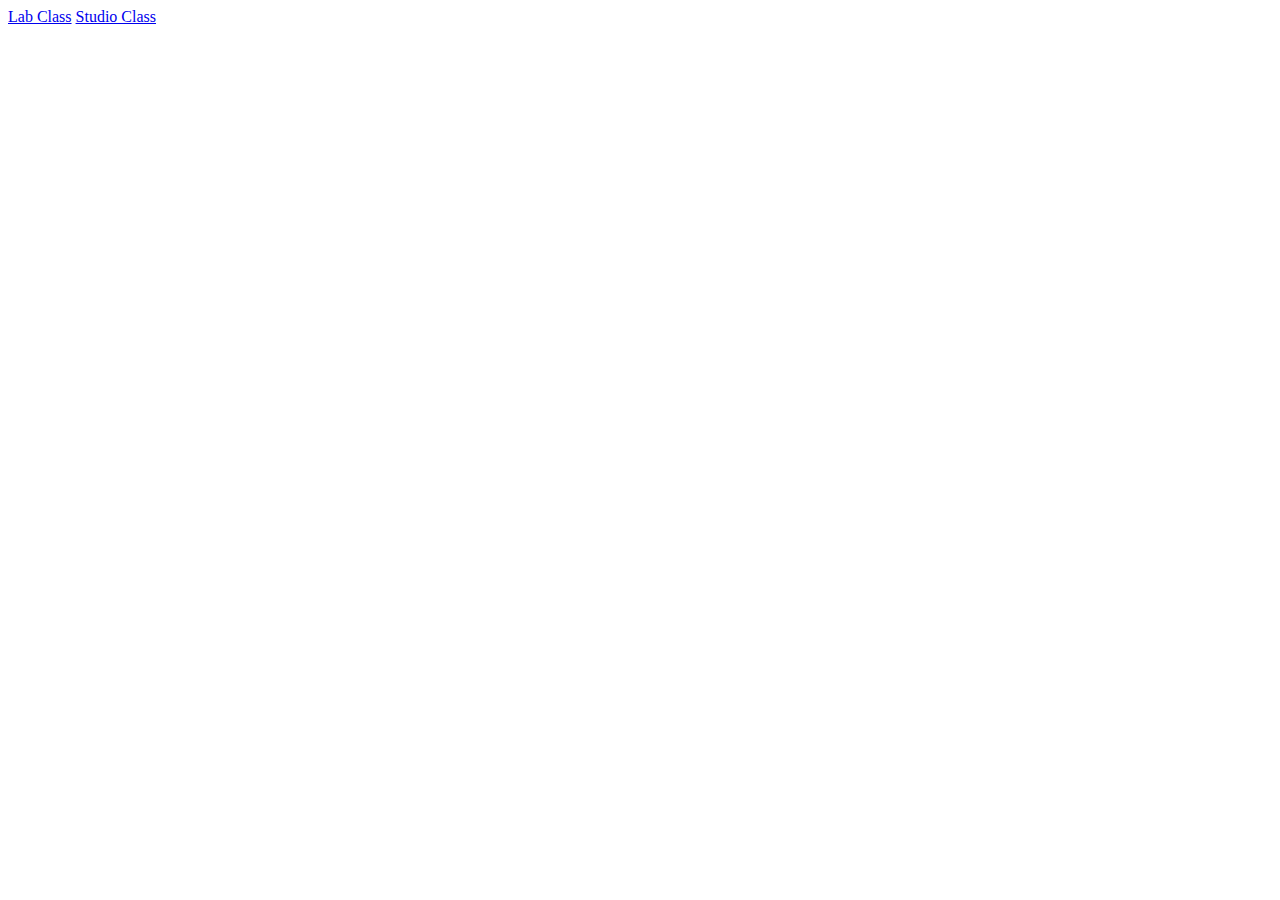
<file: index.html>
<!DOCTYPE html>
<html lang="en" dir="ltr">
  <head>
    <meta charset="utf-8">
    <title></title>
  </head>
  <body>
    <a href="class-profile/index.html">Lab Class</a>
    <a href="studio-class/index.html">Studio Class</a>
  </body>
</html>
</file>
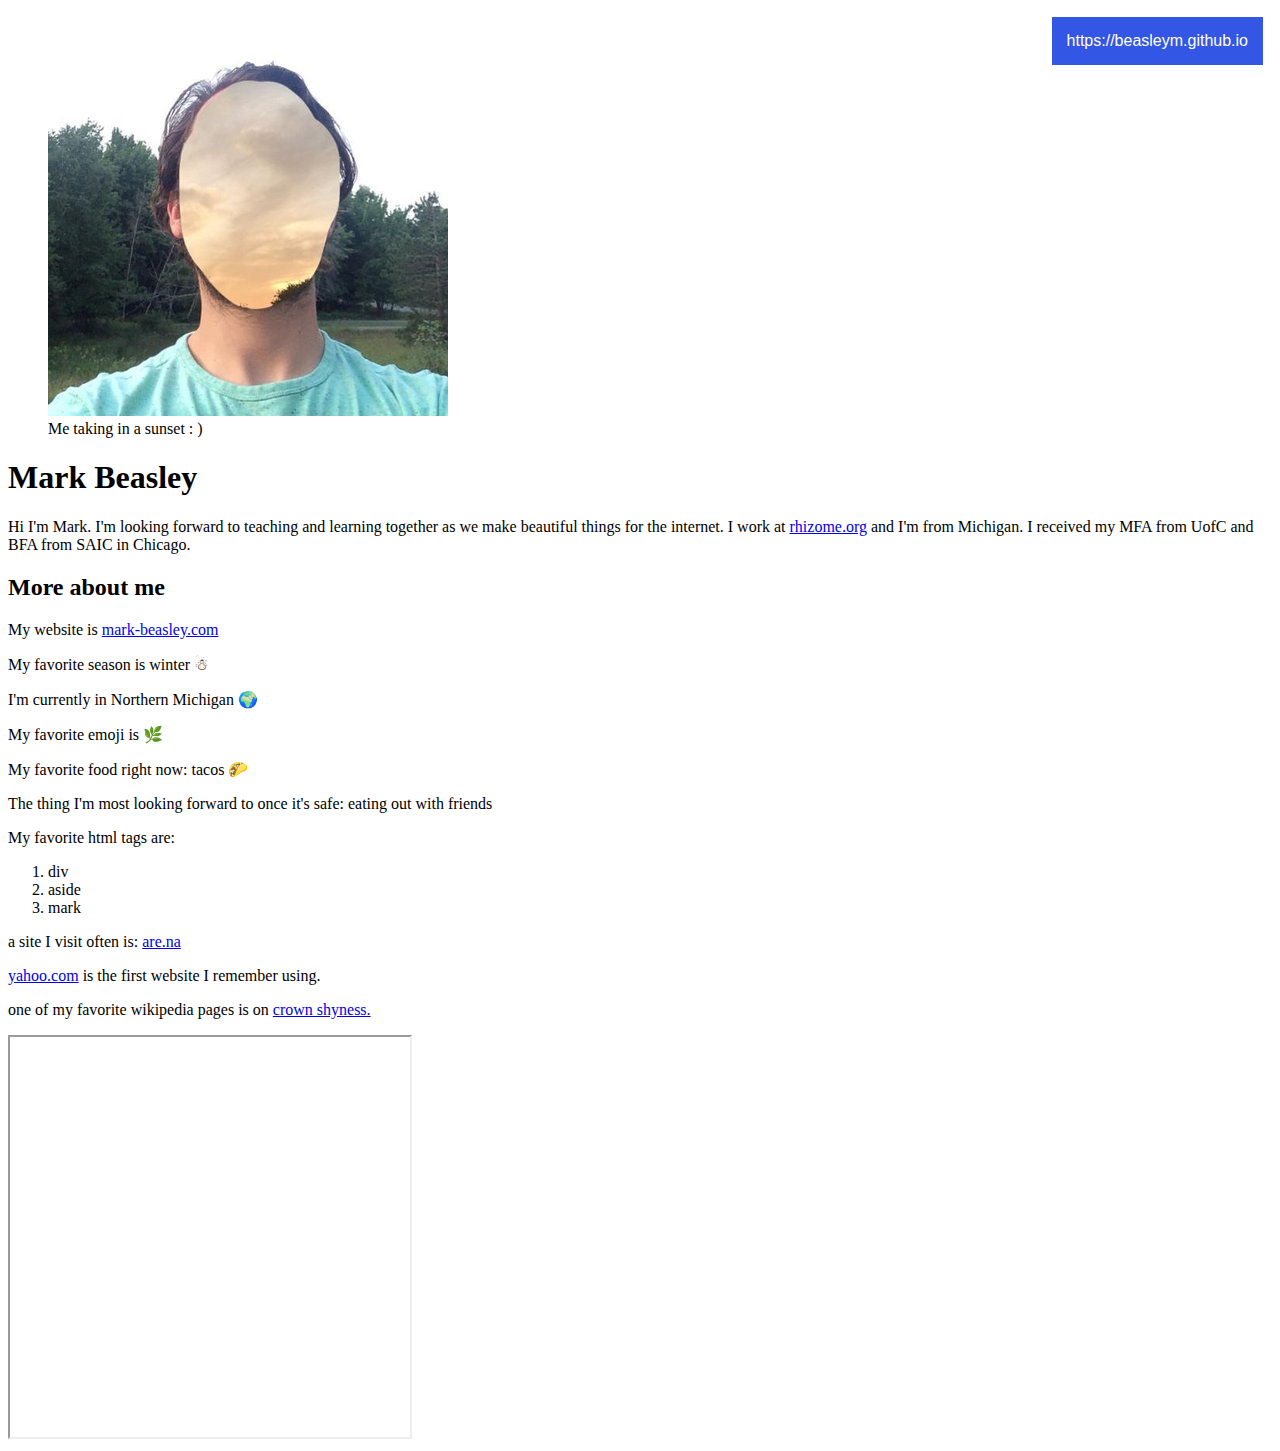
<file: class-profile/index.html>
<!DOCTYPE html>
<html lang="en" dir="ltr">
  <head>
    <meta charset="utf-8">
    <link rel="stylesheet" href="assets/style.css">
    <title></title>
  </head>
  <body>
    <nav id="web-ring">
      <a href="https://beasleym.github.io">https://beasleym.github.io</a>
    </nav>

    <figure>
      <img src="assets/mark.jpeg" alt="My profile picture">
      <figcaption>Me taking in a sunset : )</figcaption>
    </figure>

    <main>
      <h1>Mark Beasley</h1>
      <p>
        Hi I'm Mark. I'm looking forward to teaching and learning together as we make
        beautiful things for the internet. I work at <a href="https://rhizome.org">rhizome.org</a> and I'm from Michigan. I received my MFA from UofC and BFA from SAIC in Chicago.
      </p>
      <h2>More about me</h2>
      <p>My website is <a href="https://mark-beasley.com">mark-beasley.com</a></p>
      <p>
        My favorite season is winter ☃
      </p>
      <p>
        I'm currently in Northern Michigan 🌍
      </p>
      <p>
        My favorite emoji is 🌿
      </p>
      <p>
        My favorite food right now: tacos 🌮
      </p>
      <p>
        The thing I'm most looking forward to once it's safe: eating out with friends
      </p>
      <p>
        My favorite html tags are:
        <ol>
          <li>div</li>
          <li>aside</li>
          <li>mark</li>
        </ol>
      </p>
      <p>
        a site I visit often is: <a href="https://are.na">are.na</a>
      </p>
      <p>
        <a href="https://yahoo.com">yahoo.com</a> is the first website I remember using.
      </p>
      <p>
        one of my favorite wikipedia pages is on <a href="https://en.wikipedia.org/wiki/Crown_shyness">crown shyness.</a>
      </p>

      <iframe class="fireflies" src="https://circular-sophisticated-frown.glitch.me"></iframe>
    </main>
  </body>
</html>
</file>
<file: class-profile/assets/style.css>
#web-ring {
    position: fixed;
    top: 15px;
    right: 15px;
    padding: 15px;
    background-color: rgb(52, 86, 228);
    border: solid 2px white;
    font-family: sans-serif;
  }

  #web-ring a:link {
    color: white;
    text-decoration: none;
  }

  #web-ring a:hover {
    text-decoration: underline;
  }

  .fireflies {
    width: 400px;
    height: 400px;
  }
</file>
